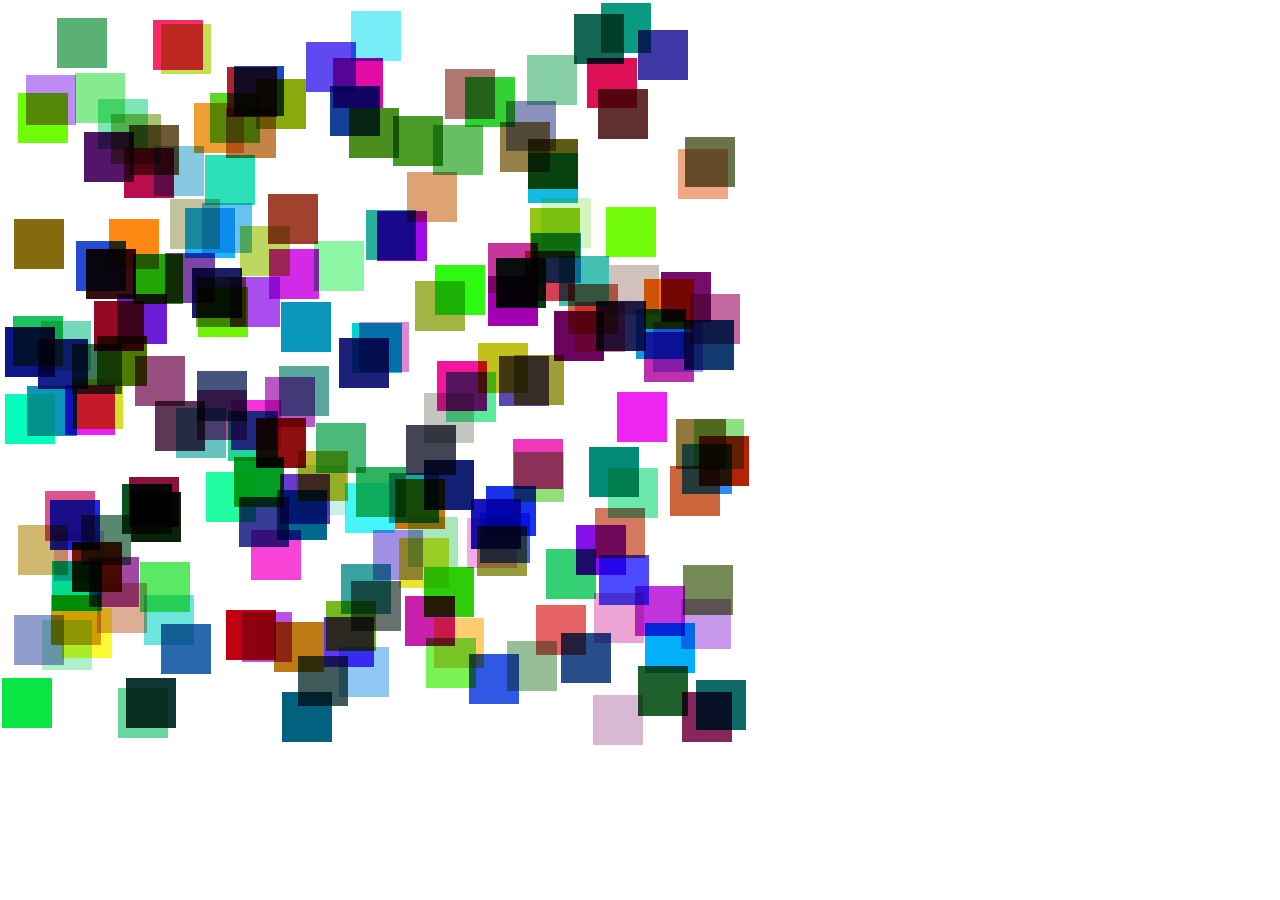
<file: index.html>
<!DOCTYPE html>
<html lang="en">
  <head>
	<meta charset="UTF-8" />
	<meta name="viewport" content="width=device-width, initial-scale=1.0" />
	<title>Document</title>
	<link rel="stylesheet" href="style.css" />
</head>

<body>
	<div class="square" id="square"></div>
	<!--<svg id="circles">
		<circle id="circle" cy="20" cx="20"></circle>
	</svg> -->
	<script src="main.js"></script>
</body></html>
</file>
<file: style.css>
* {
	margin: 0;
	padding: 0;
}

.square {
	position: absolute;
	width: 50px;
	height: 50px;
	mix-blend-mode: multiply;
}

circle {
	fill: red;
	stroke: 2px #000;
}

svg {
	width: 100%;
	overflow: visible;
	height: 550px;
}
</file>
